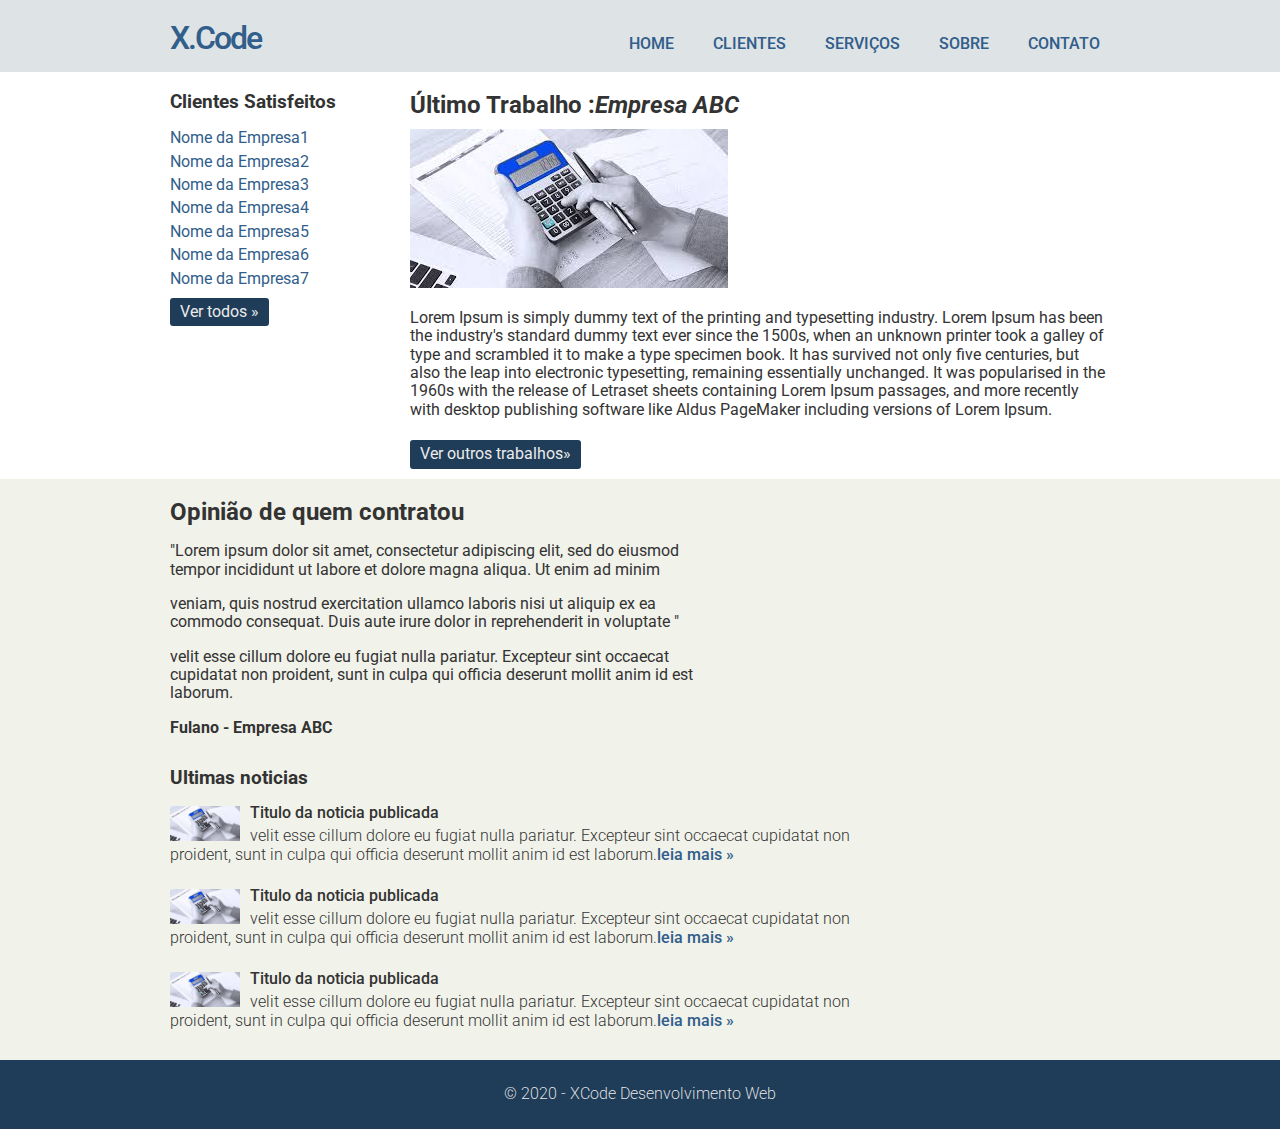
<file: SitePessoal/index.html>
<!DOCTYPE html>
<html lang="pt-br">
<head>
	<meta charset="utf-8">
 	<title>X.Code - Desenvolvimento Web</title>
    <link rel="stylesheet" href="css-sitepessoal/normalize.css"/>
    <link href="https://fonts.googleapis.com/css2?family=Roboto:ital,wght@0,100;0,700;1,400;1,500&display=swap" rel="stylesheet">
    <link rel="stylesheet" href="css-sitepessoal/estilo.css"/>
</head>
<body>
	<div class="header">
		<div class="linha">
			<header>
				<div class="coluna col4">
					<h1 class="logo">X.Code</h1>
				</div>
				<div class="coluna col8">
					<nav>
						<ul class="menu inline sem marcador">
							<li><a href="index.html">Home</a></li>
						    <li><a href="clientes.html">Clientes</a></li>
						    <li><a href="servicos.html">Serviços</a></li>
						    <li><a href="sobre.html">Sobre</a></li>
						    <li><a href="contato.php">Contato</a></li>
						</ul>
					</nav>
				</div>
			</header>
		</div>
	</div>
	<div class="linha">
		<section>
			 <div class="coluna col3 sidebar">
        <h3>Clientes Satisfeitos</h3>
        <ul class="sem-marcador sem-padding">
          <li><a href="">Nome da Empresa1</a></li>
            <li><a href="">Nome da Empresa2</a></li>
            <li><a href="">Nome da Empresa3</a></li>
            <li><a href="">Nome da Empresa4</a></li>
            <li><a href="">Nome da Empresa5</a></li>
            <li><a href="">Nome da Empresa6</a></li>
            <li><a href="">Nome da Empresa7</a></li>
        </ul>
        <a href="cliente.html" class="botao">Ver todos &raquo;</a>
      </div>
      <div class="coluna col9">
        <h2>Último Trabalho :<em>Empresa ABC</em></h2>
          <img src="img/empresa2.jpg"alt=""/>
          <p>Lorem Ipsum is simply dummy text of the printing and typesetting industry. Lorem Ipsum has been the industry's standard dummy text ever since the 1500s, when an unknown printer took a galley of type and scrambled it to make a type specimen book. It has survived not only five centuries, but also the leap into electronic typesetting, remaining essentially unchanged. It was popularised in the 1960s with the release of Letraset sheets containing Lorem Ipsum passages, and more recently with desktop publishing software like Aldus PageMaker including versions of Lorem Ipsum.</p>
          <a href="clientes.html" class="botao">Ver outros trabalhos&raquo;</a>
      </div>
		</section>
		
	</div>
   

  <div class="conteudo-extra">
  	<div class="linha">
  		<div class="coluna col7">
  			<section>
  				<h2>Opinião de quem contratou</h2>
  				<p>"Lorem ipsum dolor sit amet, consectetur adipiscing elit, sed do eiusmod tempor incididunt ut labore et dolore magna aliqua. Ut enim ad minim </p>
  				<p>veniam, quis nostrud exercitation ullamco laboris nisi ut aliquip ex ea commodo consequat. Duis aute irure dolor in reprehenderit in voluptate "</p>
  				<p>velit esse cillum dolore eu fugiat nulla pariatur. Excepteur sint occaecat cupidatat non proident, sunt in culpa qui officia deserunt mollit anim id est laborum.
  					<h4>Fulano - Empresa ABC</h4></p>
  			</section>
  			
  		</div>
  		<div class="coluna col9">
  			<h3>Ultimas noticias</h3>
  			<ul class="sem-marcador sem-padding noticias">
  				<li>
  					<img src="img/empresa2.jpg" alt=""/>
  					<h4>Titulo da noticia publicada</h4>
  					<p>velit esse cillum dolore eu fugiat nulla pariatur. Excepteur sint occaecat cupidatat non proident, sunt in culpa qui officia deserunt mollit anim id est laborum.<a href="">leia mais &raquo;</a></p>
  				</li>
  				<li>
  					<img src="img/empresa2.jpg" alt=""/>
  					<h4>Titulo da noticia publicada</h4>
  					<p>velit esse cillum dolore eu fugiat nulla pariatur. Excepteur sint occaecat cupidatat non proident, sunt in culpa qui officia deserunt mollit anim id est laborum.<a href="">leia mais &raquo;</a></p>
  				</li>
  				<li>
  					<img src="img/empresa2.jpg" alt=""/>
  					<h4>Titulo da noticia publicada</h4>
  					<p>velit esse cillum dolore eu fugiat nulla pariatur. Excepteur sint occaecat cupidatat non proident, sunt in culpa qui officia deserunt mollit anim id est laborum.<a href="">leia mais &raquo;</a></p>
  				</li>
  			</ul>
  		</div>
  	</div>
  	
  </div>

  <div class="footer">
  	<div class="linha">
  		<footer>
  			<div class="coluna col12">
  				<span>&copy; 2020 - XCode Desenvolvimento Web</span>
  			</div>
  		</footer>
  		
  	</div>
  	
  </div>







</body>
</html>
</file>
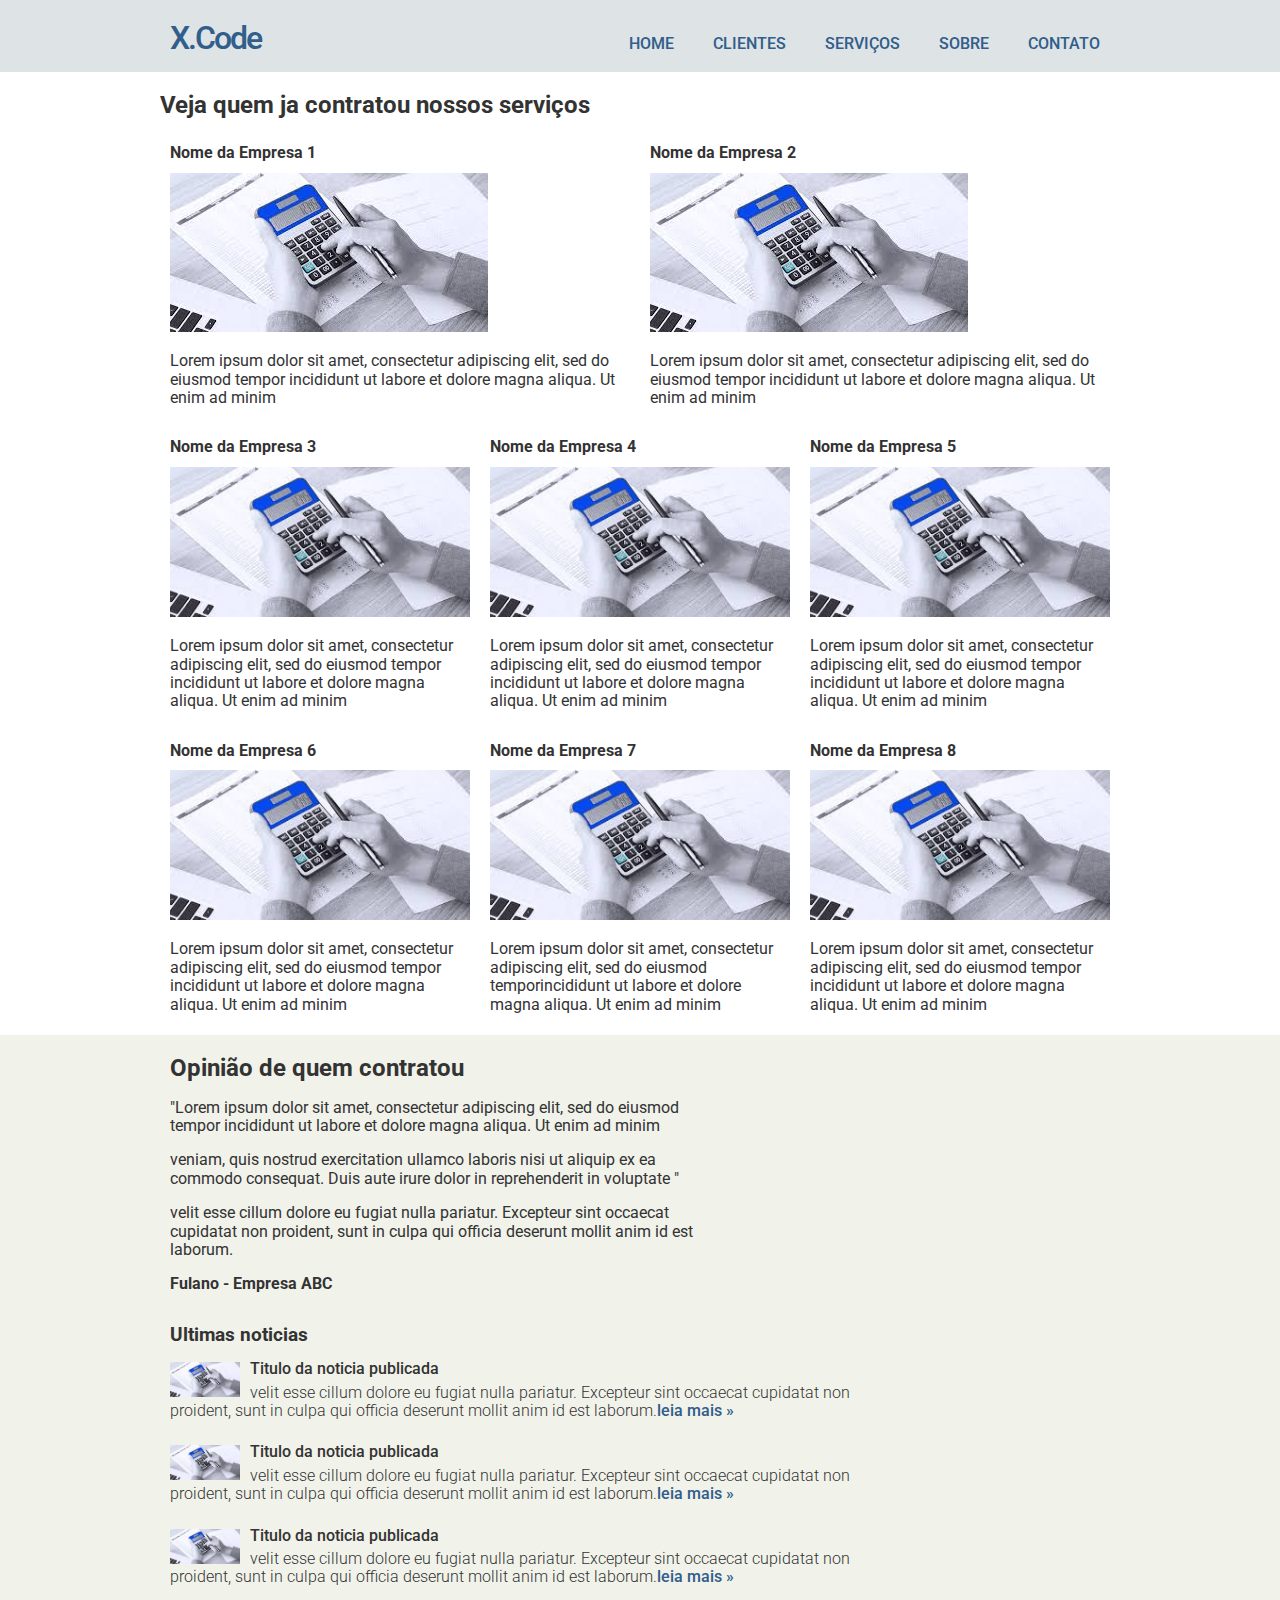
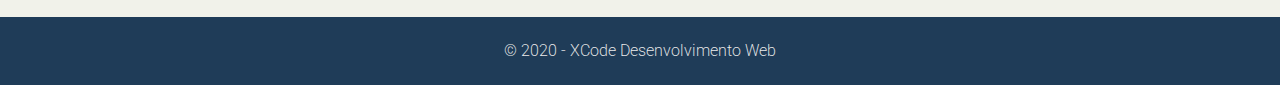
<file: SitePessoal/clientes.html>
<!DOCTYPE html>
<html lang="pt-br">
<head>
  <meta charset="utf-8">
  <title>X.Code - Desenvolvimento Web</title>
    <link rel="stylesheet" href="css-sitepessoal/normalize.css"/>
    <link href="https://fonts.googleapis.com/css2?family=Roboto:ital,wght@0,100;0,700;1,400;1,500&display=swap" rel="stylesheet">
    <link rel="stylesheet" href="css-sitepessoal/estilo.css"/>
</head>
<body>
  <div class="header">
    <div class="linha">
      <header>
        <div class="coluna col4">
          <h1 class="logo">X.Code</h1>
        </div>
        <div class="coluna col8">
          <nav>
            <ul class="menu inline sem marcador">
              <li><a href="index.html">Home</a></li>
                <li><a href="clientes.html">Clientes</a></li>
                <li><a href="servicos.html">Serviços</a></li>
                <li><a href="sobre.html">Sobre</a></li>
                <li><a href="contato.html">Contato</a></li>
            </ul>
          </nav>
        </div>
      </header>
    </div>
  </div>
  <div class="linha">
    <section>
      <h2>Veja quem ja contratou nossos serviços</h2>
      <div class="coluna col6">
        <h4>Nome da Empresa 1</h4>
        <img src="img/empresa2.jpg" alt=""/>
        <p>Lorem ipsum dolor sit amet, consectetur adipiscing elit, sed do eiusmod tempor incididunt ut labore et dolore magna aliqua. Ut enim ad minim</p>       
      </div>
      <div class="coluna col6">
        <h4>Nome da Empresa 2</h4>
        <img src="img/empresa2.jpg" alt=""/>
        <p>Lorem ipsum dolor sit amet, consectetur adipiscing elit, sed do eiusmod tempor incididunt ut labore et dolore magna aliqua. Ut enim ad minim</p>
        
      </div>
      <div class="coluna col4">
        <h4>Nome da Empresa 3</h4>
        <img src="img/empresa2.jpg" alt=""/>
        <p>Lorem ipsum dolor sit amet, consectetur adipiscing elit, sed do eiusmod tempor incididunt ut labore et dolore magna aliqua. Ut enim ad minim</p>
        
      </div>
      <div class="coluna col4">
        <h4>Nome da Empresa 4</h4>
        <img src="img/empresa2.jpg" alt=""/>
        <p>Lorem ipsum dolor sit amet, consectetur adipiscing elit, sed do eiusmod tempor incididunt ut labore et dolore magna aliqua. Ut enim ad minim</p>
        
      </div>
      <div class="coluna col4">
        <h4>Nome da Empresa 5</h4>
        <img src="img/empresa2.jpg" alt=""/>
        <p>Lorem ipsum dolor sit amet, consectetur adipiscing elit, sed do eiusmod tempor incididunt ut labore et dolore magna aliqua. Ut enim ad minim</p>
        
      </div>
      <div class="coluna col4">
        <h4>Nome da Empresa 6</h4>
        <img src="img/empresa2.jpg" alt=""/>
        <p>Lorem ipsum dolor sit amet, consectetur adipiscing elit, sed do eiusmod tempor incididunt ut labore et dolore magna aliqua. Ut enim ad minim</p>
        
      </div>
      <div class="coluna col4">
        <h4>Nome da Empresa 7</h4>
        <img src="img/empresa2.jpg" alt=""/>
        <p>Lorem ipsum dolor sit amet, consectetur adipiscing elit, sed do eiusmod temporincididunt ut labore et dolore magna aliqua. Ut enim ad minim</p>
        
      </div>
      <div class="coluna col4">
        <h4>Nome da Empresa 8</h4>
        <img src="img/empresa2.jpg" alt=""/>
        <p>Lorem ipsum dolor sit amet, consectetur adipiscing elit, sed do eiusmod tempor incididunt ut labore et dolore magna aliqua. Ut enim ad minim</p>
        
      </div>


    </section>
    
  </div>
   

  <div class="conteudo-extra">
    <div class="linha">
      <div class="coluna col7">
        <section>
          <h2>Opinião de quem contratou</h2>
          <p>"Lorem ipsum dolor sit amet, consectetur adipiscing elit, sed do eiusmod tempor incididunt ut labore et dolore magna aliqua. Ut enim ad minim </p>
          <p>veniam, quis nostrud exercitation ullamco laboris nisi ut aliquip ex ea commodo consequat. Duis aute irure dolor in reprehenderit in voluptate "</p>
          <p>velit esse cillum dolore eu fugiat nulla pariatur. Excepteur sint occaecat cupidatat non proident, sunt in culpa qui officia deserunt mollit anim id est laborum.
            <h4>Fulano - Empresa ABC</h4></p>
        </section>
        
      </div>
      <div class="coluna col9">
        <h3>Ultimas noticias</h3>
        <ul class="sem-marcador sem-padding noticias">
          <li>
            <img src="img/empresa2.jpg" alt=""/>
            <h4>Titulo da noticia publicada</h4>
            <p>velit esse cillum dolore eu fugiat nulla pariatur. Excepteur sint occaecat cupidatat non proident, sunt in culpa qui officia deserunt mollit anim id est laborum.<a href="">leia mais &raquo;</a></p>
          </li>
          <li>
            <img src="img/empresa2.jpg" alt=""/>
            <h4>Titulo da noticia publicada</h4>
            <p>velit esse cillum dolore eu fugiat nulla pariatur. Excepteur sint occaecat cupidatat non proident, sunt in culpa qui officia deserunt mollit anim id est laborum.<a href="">leia mais &raquo;</a></p>
          </li>
          <li>
            <img src="img/empresa2.jpg" alt=""/>
            <h4>Titulo da noticia publicada</h4>
            <p>velit esse cillum dolore eu fugiat nulla pariatur. Excepteur sint occaecat cupidatat non proident, sunt in culpa qui officia deserunt mollit anim id est laborum.<a href="">leia mais &raquo;</a></p>
          </li>
        </ul>
      </div>
    </div>
    
  </div>

  <div class="footer">
    <div class="linha">
      <footer>
        <div class="coluna col12">
          <span>&copy; 2020 - XCode Desenvolvimento Web</span>
        </div>
      </footer>
      
    </div>
    
  </div>







</body>
</html>
</file>
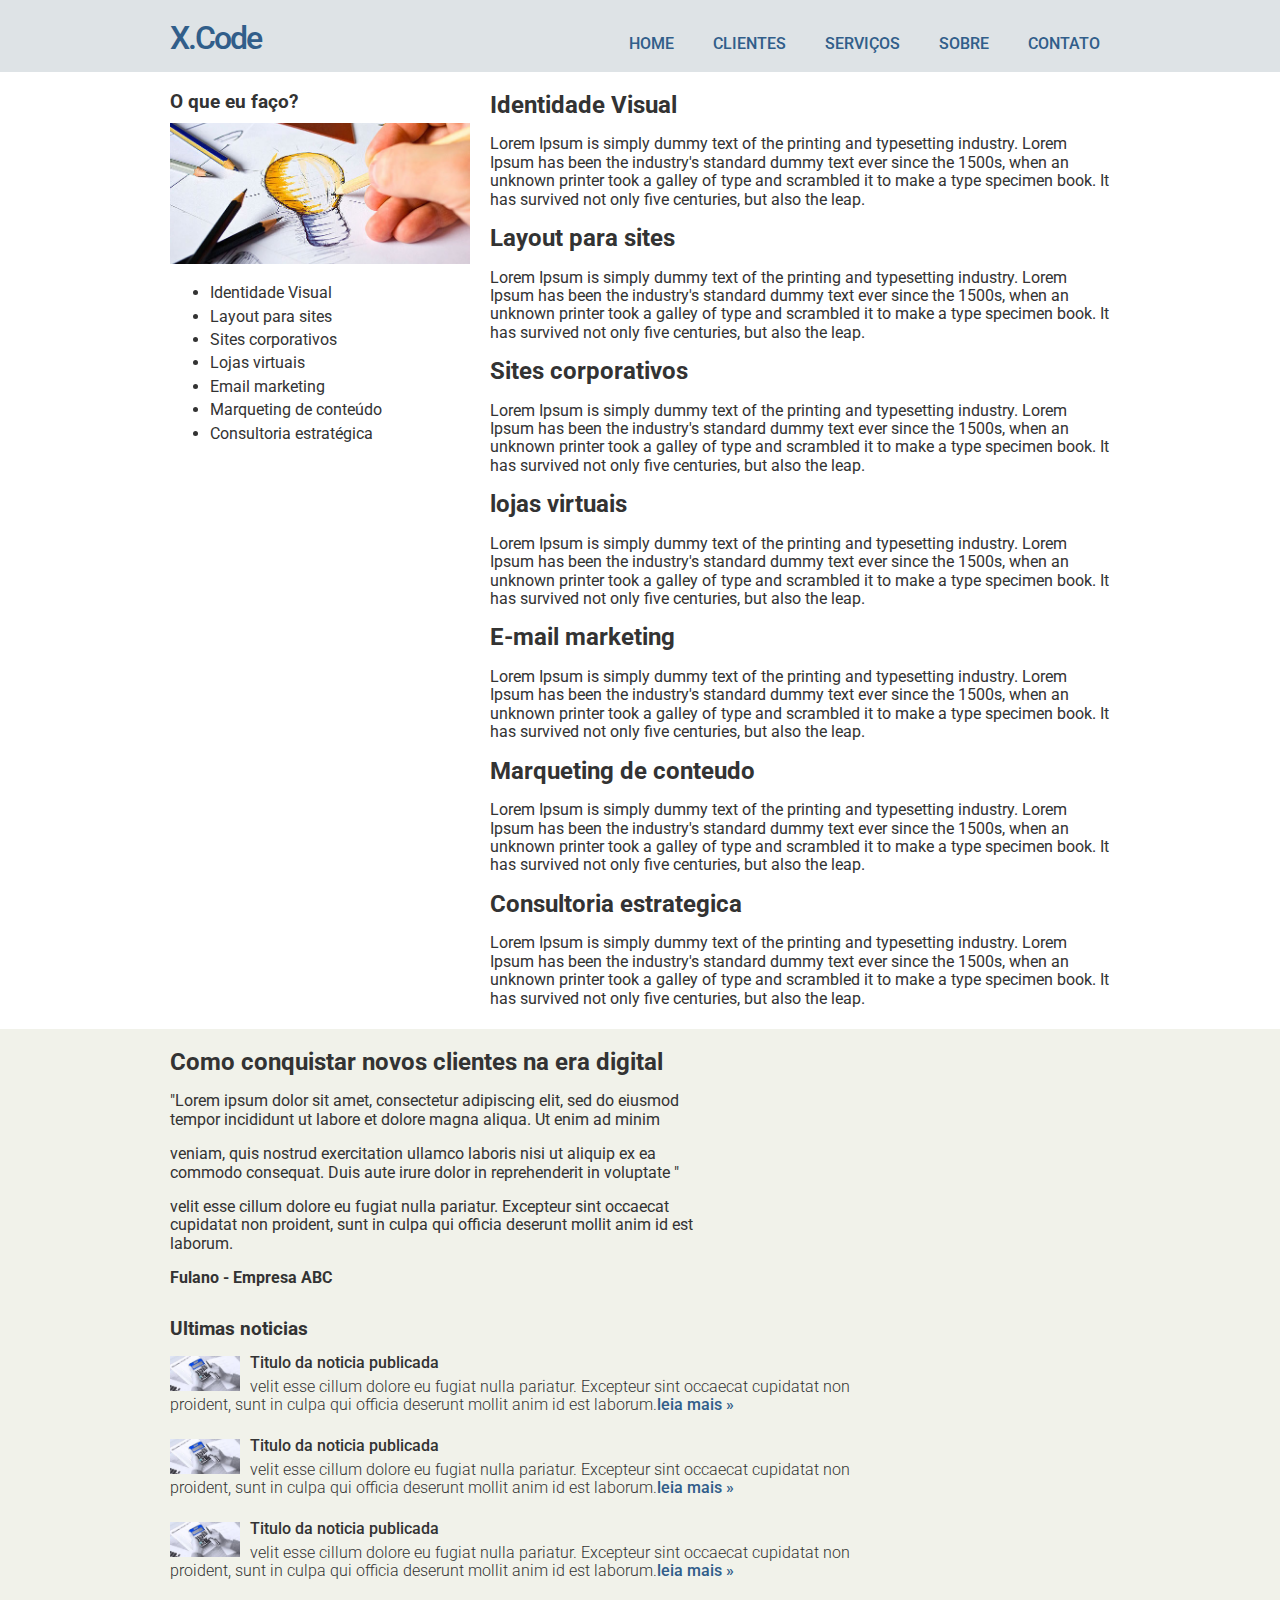
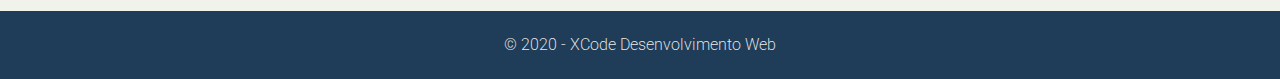
<file: SitePessoal/servicos.html>
<!DOCTYPE html>
<html lang="pt-br">
<head>
	<meta charset="utf-8">
 	<title>X.Code - Desenvolvimento Web</title>
    <link rel="stylesheet" href="css-sitepessoal/normalize.css"/>
    <link href="https://fonts.googleapis.com/css2?family=Roboto:ital,wght@0,100;0,700;1,400;1,500&display=swap" rel="stylesheet">
    <link rel="stylesheet" href="css-sitepessoal/estilo.css"/>
</head>
<body>
	<div class="header">
		<div class="linha">
			<header>
				<div class="coluna col4">
					<h1 class="logo">X.Code</h1>
				</div>
				<div class="coluna col8">
					<nav>
						<ul class="menu inline sem marcador">
							<li><a href="index.html">Home</a></li>
						    <li><a href="clientes.html">Clientes</a></li>
						    <li><a href="servicos.html">Serviços</a></li>
						    <li><a href="sobre.html">Sobre</a></li>
						    <li><a href="contato.html">Contato</a></li>
						</ul>
					</nav>
				</div>
			</header>
		</div>
	</div>
	<div class="linha">
		<section>
			 <div class="coluna col4 sidebar">
        <h3>O que eu faço?</h3>
        <img src="img/ideia.jpg" alt=""/>
        <ul>
           <li>Identidade Visual</li>
           <li>Layout para sites</li>
           <li>Sites corporativos</li>
           <li>Lojas virtuais</li>
           <li>Email marketing</li>
           <li>Marqueting de conteúdo</li>
           <li>Consultoria estratégica</li>
        </ul>
      </div>
      <div class="coluna col8">
        <h2>Identidade Visual</h2>
          <p>Lorem Ipsum is simply dummy text of the printing and typesetting industry. Lorem Ipsum has been the industry's standard dummy text ever since the 1500s, when an unknown printer took a galley of type and scrambled it to make a type specimen book. It has survived not only five centuries, but also the leap.</p>
           <h2>Layout para sites</h2>
          <p>Lorem Ipsum is simply dummy text of the printing and typesetting industry. Lorem Ipsum has been the industry's standard dummy text ever since the 1500s, when an unknown printer took a galley of type and scrambled it to make a type specimen book. It has survived not only five centuries, but also the leap.</p>
           <h2>Sites corporativos</h2>
          <p>Lorem Ipsum is simply dummy text of the printing and typesetting industry. Lorem Ipsum has been the industry's standard dummy text ever since the 1500s, when an unknown printer took a galley of type and scrambled it to make a type specimen book. It has survived not only five centuries, but also the leap.</p>
           <h2>lojas virtuais</h2>
          <p>Lorem Ipsum is simply dummy text of the printing and typesetting industry. Lorem Ipsum has been the industry's standard dummy text ever since the 1500s, when an unknown printer took a galley of type and scrambled it to make a type specimen book. It has survived not only five centuries, but also the leap.</p>
           <h2>E-mail marketing</h2>
          <p>Lorem Ipsum is simply dummy text of the printing and typesetting industry. Lorem Ipsum has been the industry's standard dummy text ever since the 1500s, when an unknown printer took a galley of type and scrambled it to make a type specimen book. It has survived not only five centuries, but also the leap.</p>
           <h2>Marqueting de conteudo</h2>
          <p>Lorem Ipsum is simply dummy text of the printing and typesetting industry. Lorem Ipsum has been the industry's standard dummy text ever since the 1500s, when an unknown printer took a galley of type and scrambled it to make a type specimen book. It has survived not only five centuries, but also the leap.</p>
           <h2>Consultoria estrategica</h2>
          <p>Lorem Ipsum is simply dummy text of the printing and typesetting industry. Lorem Ipsum has been the industry's standard dummy text ever since the 1500s, when an unknown printer took a galley of type and scrambled it to make a type specimen book. It has survived not only five centuries, but also the leap.</p>
      </div>
		</section>
		
	</div>
   

  <div class="conteudo-extra">
  	<div class="linha">
  		<div class="coluna col7">
  			<section>
  				<h2>Como conquistar novos clientes na era digital</h2>
  				<p>"Lorem ipsum dolor sit amet, consectetur adipiscing elit, sed do eiusmod tempor incididunt ut labore et dolore magna aliqua. Ut enim ad minim </p>
  				<p>veniam, quis nostrud exercitation ullamco laboris nisi ut aliquip ex ea commodo consequat. Duis aute irure dolor in reprehenderit in voluptate "</p>
  				<p>velit esse cillum dolore eu fugiat nulla pariatur. Excepteur sint occaecat cupidatat non proident, sunt in culpa qui officia deserunt mollit anim id est laborum.
  					<h4>Fulano - Empresa ABC</h4></p>
  			</section>
  			
  		</div>
  		<div class="coluna col9">
  			<h3>Ultimas noticias</h3>
  			<ul class="sem-marcador sem-padding noticias">
  				<li>
  					<img src="img/empresa2.jpg" alt=""/>
  					<h4>Titulo da noticia publicada</h4>
  					<p>velit esse cillum dolore eu fugiat nulla pariatur. Excepteur sint occaecat cupidatat non proident, sunt in culpa qui officia deserunt mollit anim id est laborum.<a href="">leia mais &raquo;</a></p>
  				</li>
  				<li>
  					<img src="img/empresa2.jpg" alt=""/>
  					<h4>Titulo da noticia publicada</h4>
  					<p>velit esse cillum dolore eu fugiat nulla pariatur. Excepteur sint occaecat cupidatat non proident, sunt in culpa qui officia deserunt mollit anim id est laborum.<a href="">leia mais &raquo;</a></p>
  				</li>
  				<li>
  					<img src="img/empresa2.jpg" alt=""/>
  					<h4>Titulo da noticia publicada</h4>
  					<p>velit esse cillum dolore eu fugiat nulla pariatur. Excepteur sint occaecat cupidatat non proident, sunt in culpa qui officia deserunt mollit anim id est laborum.<a href="">leia mais &raquo;</a></p>
  				</li>
  			</ul>
  		</div>
  	</div>
  	
  </div>

  <div class="footer">
  	<div class="linha">
  		<footer>
  			<div class="coluna col12">
  				<span>&copy; 2020 - XCode Desenvolvimento Web</span>
  			</div>
  		</footer>
  		
  	</div>
  	
  </div>







</body>
</html>
</file>
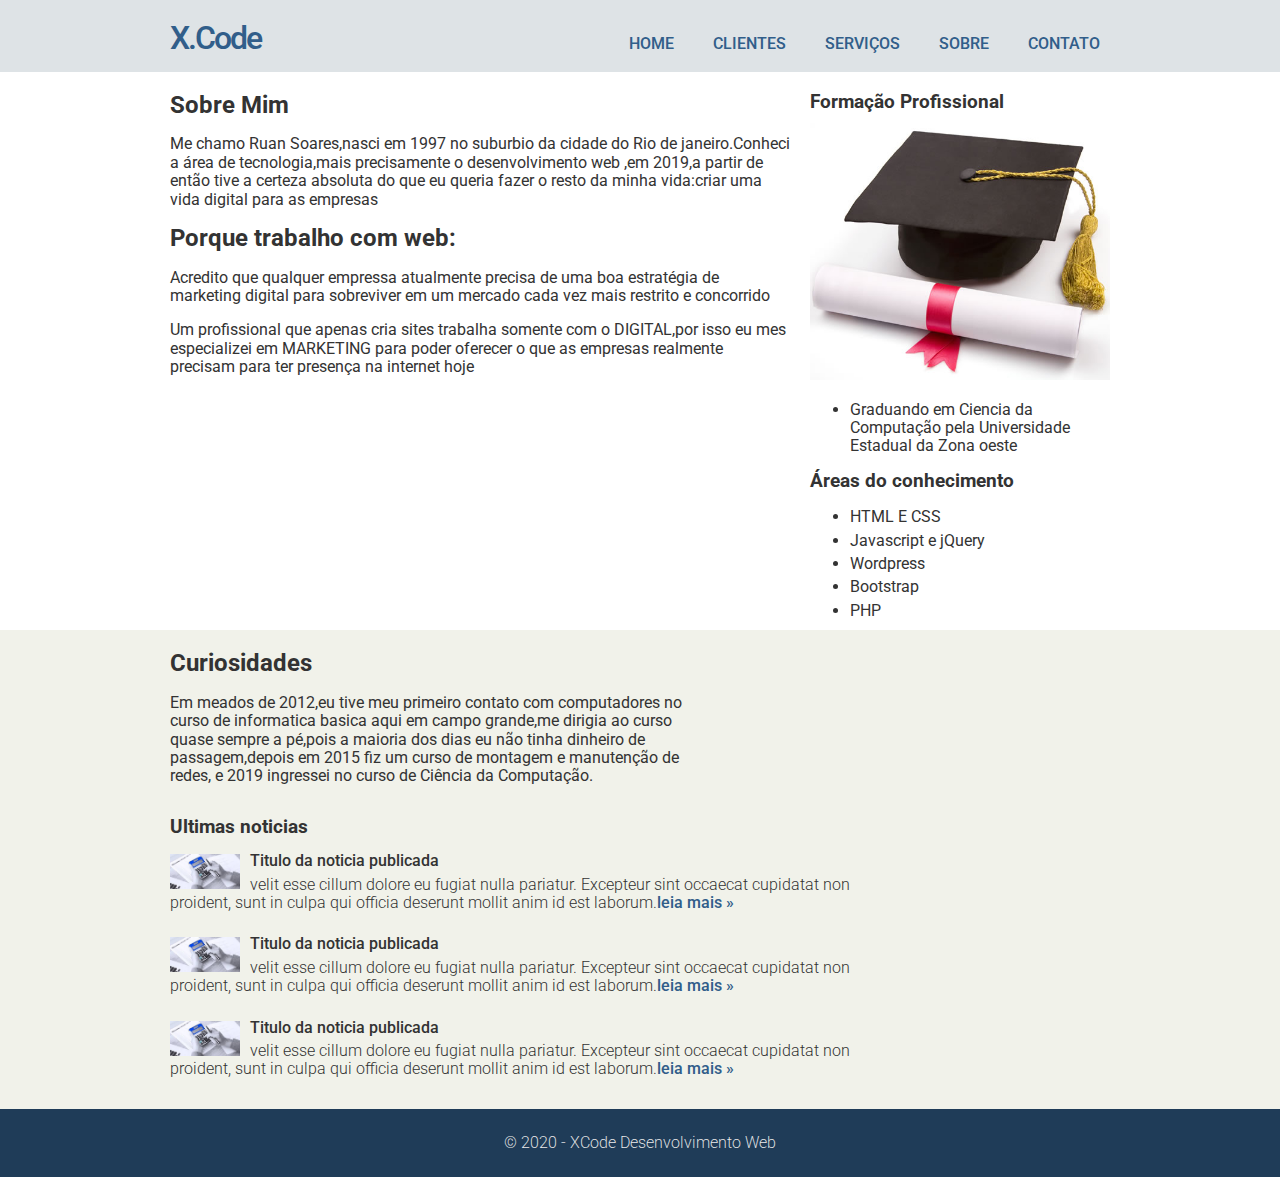
<file: SitePessoal/sobre.html>
<!DOCTYPE html>
<html lang="pt-br">
<head>
	<meta charset="utf-8">
 	<title>X.Code - Desenvolvimento Web</title>
    <link rel="stylesheet" href="css-sitepessoal/normalize.css"/>
    <link href="https://fonts.googleapis.com/css2?family=Roboto:ital,wght@0,100;0,700;1,400;1,500&display=swap" rel="stylesheet">
    <link rel="stylesheet" href="css-sitepessoal/estilo.css"/>
</head>
<body>
	<div class="header">
		<div class="linha">
			<header>
				<div class="coluna col4">
					<h1 class="logo">X.Code</h1>
				</div>
				<div class="coluna col8">
					<nav>
						<ul class="menu inline sem marcador">
							<li><a href="index.html">Home</a></li>
						    <li><a href="clientes.html">Clientes</a></li>
						    <li><a href="servicos.html">Serviços</a></li>
						    <li><a href="sobre.html">Sobre</a></li>
						    <li><a href="contato.html">Contato</a></li>
						</ul>
					</nav>
				</div>
			</header>
		</div>
	</div>
	<div class="linha">
		<section>
			
      <div class="coluna col8">
        <h2>Sobre Mim</h2>
        <p>Me chamo Ruan Soares,nasci em 1997 no suburbio da cidade do Rio de janeiro.Conheci a área de tecnologia,mais precisamente o desenvolvimento web ,em 2019,a partir de então tive a certeza absoluta do que eu queria fazer o resto da minha vida:criar uma vida digital para as empresas</p>
        <h2>Porque trabalho com web:</h2>
        <p>Acredito que qualquer empressa atualmente precisa de uma boa estratégia de marketing digital para sobreviver em um mercado cada vez mais restrito e concorrido</p>
        <p>Um profissional que apenas cria sites trabalha somente com o DIGITAL,por isso eu mes especializei em MARKETING para
        poder oferecer o que as empresas realmente precisam para ter presença na internet hoje</p>
        
      </div>
       <div class="coluna col4 sidebar">
        <h3>Formação Profissional</h3>
        <img src="img/formatura.jpg" alt=""/>
        <ul>
          <li>Graduando em Ciencia da Computação pela Universidade Estadual da Zona oeste</li>
        </ul>
        <h3>Áreas do conhecimento</h3>
        <ul>
         <li>HTML E CSS</li>
          <li>Javascript e jQuery</li>
          <li>Wordpress</li>
          <li>Bootstrap</li>
          <li>PHP</li>
        </ul>
      </div>
		</section>
		
	</div>
   

  <div class="conteudo-extra">
  	<div class="linha">
  		<div class="coluna col7">
  			<section>
  			<h2>Curiosidades</h2>
  			<p>Em meados de 2012,eu tive meu primeiro contato com computadores no curso de informatica basica aqui em campo grande,me dirigia ao curso quase sempre a pé,pois a  maioria dos dias eu não tinha dinheiro de passagem,depois em 2015 fiz um curso de montagem e manutenção de redes, e 2019 ingressei no curso de  Ciência da Computação.</p>
        </section>
  			
  		</div>
  		<div class="coluna col9">
  			<h3>Ultimas noticias</h3>
  			<ul class="sem-marcador sem-padding noticias">
  				<li>
  					<img src="img/empresa2.jpg" alt=""/>
  					<h4>Titulo da noticia publicada</h4>
  					<p>velit esse cillum dolore eu fugiat nulla pariatur. Excepteur sint occaecat cupidatat non proident, sunt in culpa qui officia deserunt mollit anim id est laborum.<a href="">leia mais &raquo;</a></p>
  				</li>
  				<li>
  					<img src="img/empresa2.jpg" alt=""/>
  					<h4>Titulo da noticia publicada</h4>
  					<p>velit esse cillum dolore eu fugiat nulla pariatur. Excepteur sint occaecat cupidatat non proident, sunt in culpa qui officia deserunt mollit anim id est laborum.<a href="">leia mais &raquo;</a></p>
  				</li>
  				<li>
  					<img src="img/empresa2.jpg" alt=""/>
  					<h4>Titulo da noticia publicada</h4>
  					<p>velit esse cillum dolore eu fugiat nulla pariatur. Excepteur sint occaecat cupidatat non proident, sunt in culpa qui officia deserunt mollit anim id est laborum.<a href="">leia mais &raquo;</a></p>
  				</li>
  			</ul>
  		</div>
  	</div>
  	
  </div>

  <div class="footer">
  	<div class="linha">
  		<footer>
  			<div class="coluna col12">
  				<span>&copy; 2020 - XCode Desenvolvimento Web</span>
  			</div>
  		</footer>
  		
  	</div>
  	
  </div>







</body>
</html>
</file>
<file: SitePessoal/css-sitepessoal/estilo.css>
body{
	font-family: 'Roboto', sans-serif;
    color: #333;
}
a:link,a:active,a:visited{
color: #315e8a;
text-decoration: none;
}
a:hover{
	text-decoration: underline;
}
/*Grid 960 px*/
.linha{
	width: 960px;
	margin: 0 auto;
	overflow: auto;
	padding: 5px 0;
}
.coluna{
	padding: 0 10px;
	float: left;
}
.col1{
	width: 60px;
}
.col2{
	width: 140px;
}
.col3{
	width: 220px;
}
.col4{
	width: 300px;
}
.col5{
	width: 380px;
}
.col6{
	width: 460px;
}
.col7{
	width: 540px;
}
.col8{
	width: 620px;
}
.col9{
	width: 700px;
}
.col10{
	width: 780px;
}
.col11{
	width: 860px;
}
.col12{
	width: 940px;
}


/*Estilos reutilizaveis*/

.sem-padding{
	padding: 0 !important;
}
.sem-margin{
	margin: 0 !important;
}

h1,h2,h3,h4,h5,h6{
	font-weight: 700;
	margin: 15px 0 10px 0;
}
ul,li,ol,li{
	margin-bottom: 5px;
}
ul.inline li,ol.inline li{
	display: inline;
	margin-right: 15px;
}
ul.inline li:last-child,ol.inline li:last-child{
/*esse last traço child é para que o ultimo li não fique com margem e não exceda o limite da grid*/
	margin-right: 0;
}

ul.sem-marcador,ol.sem-marcador{
	list-style: none;
}
a.botao,input.botao{
	background: #1f3c58;
	padding: 5px 10px;
	border-radius: 3px;
    color:#ebebeb;
    cursor: pointer;/*para o cursor do mouse ficar com uma mãozinha*/
    margin:5px 0;
    display: inline-block;
    border:none;

}
a.botao:hover,input.botao:hover{
	background: #315e8a;
	text-decoration: none;
}
/*Layout dos sites*/
img{
	max-width: 100%;
	height: auto;
	/*fara com que as imagens fiquem ajustadas na pagina*/
}
.header{
	background: #dee3e6;
}
h1.logo{
	font-weight: 525;
	color:#315e8a;
	letter-spacing: -2px; 
}
.conteudo-extra{
	background: #f1f2ea;
}
.footer{
	background: #1f3c58;
	color: #ebebeb;
	padding: 20px 0;
	text-align: center;
	font-weight: 250;
}
.menu{
	text-transform: uppercase;
	text-align: right;
	margin-top: 30px;
	font-weight: 525;
}
.menu li a{
	padding: 5px 10px;
	border-radius: 3px;
}
.menu li a:hover{
	text-decoration: none;
	background: #1f3c58;
	color: #ebebeb;
}
ul.noticias li{
	clear: both;
	display: block;
	overflow: hidden;
	margin-bottom: 20px;
}
ul.noticias li img{
	width: 70px;
	height: auto;
	margin-right: 10px;
	float: left;
}
ul.noticias li h4{
	margin: -2px 0 5px 0;
	font-weight: 500;
}
ul.noticias li p{
	margin: 5px 0;
	font-weight: 300;
}
ul.noticias li p a{
	font-weight: 525;
}
.contato label{
 display: block;
 font-size: 13px;
 font-weight: 300;
}
.contato input, .contato textarea{
	display: block;
	margin-bottom: 15px;
	padding: 5px 2%;
	width: 96%;
}
.contato textarea{
	height: 150px;
}
.contato input.botao{
	width: auto;
}
div.msgconfirm{
	width: 400px;
   margin: 10px auto;
   padding: 10px;
   background-color: rgba(50,205,50,.3);
   border:1px solid rgb(34,139,34);
}
</file>
